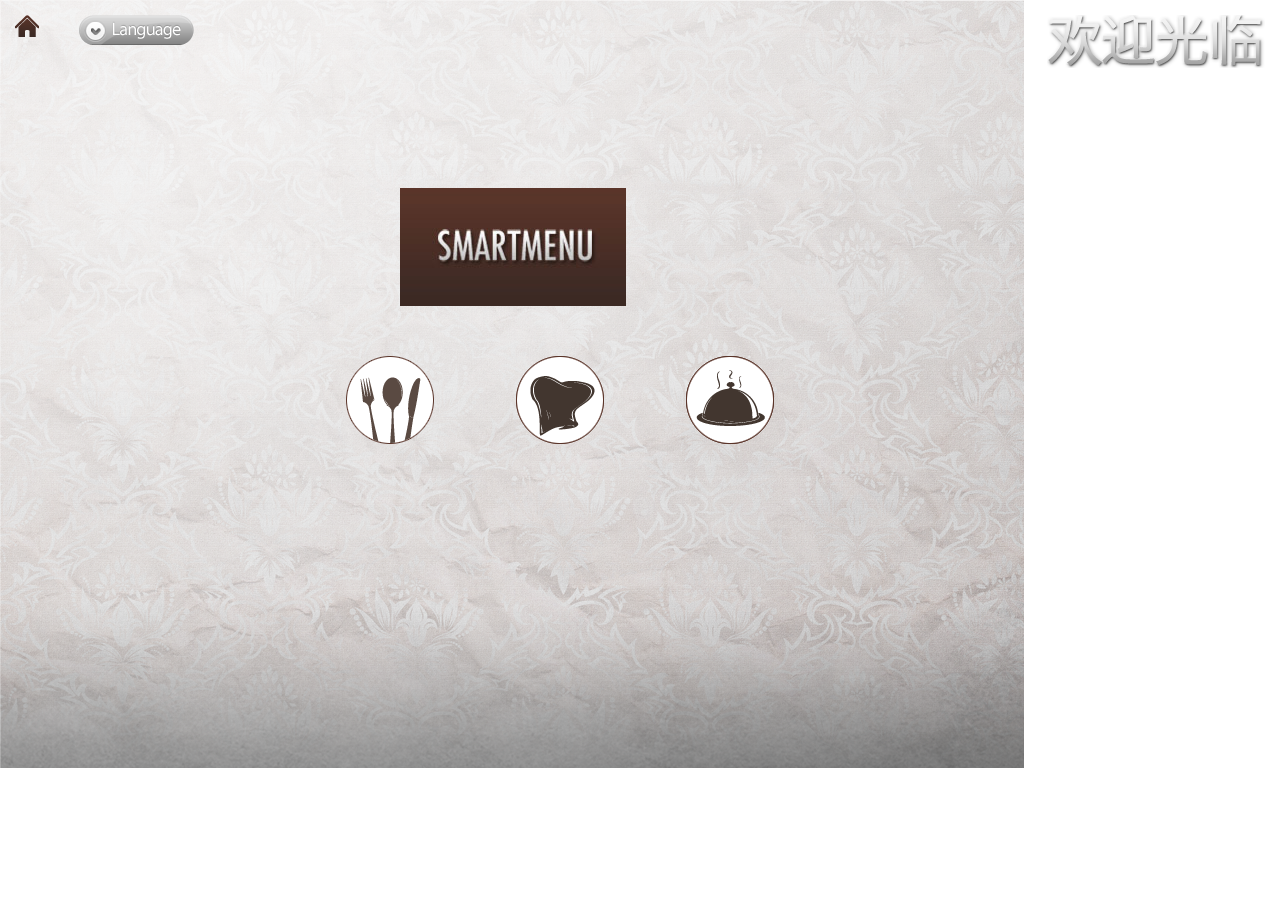
<file: Portal/customer/menupages/index.html>
<html>
  <!-- direct mode end -->
  <head>
    <meta name="viewport" content="user-scalable=no, width=device-width, initial-scale=1.0, maximum-scale=1.0"/>
    <meta name="apple-mobile-web-app-capable" content="yes" />
    <meta name="apple-mobile-web-app-status-bar-style" content="black" />

    <meta http-equiv="content-type" content="text/html; charset=UTF-8">
    <meta name="apple-mobile-web-app-capable" content="yes" />
    <meta name="format-detection" content="telephone=no">
    <!-- /** -->
    <!-- * 由于种种原因,需要startup.js与index.html平级 -->
    <!-- *  -->
    <!-- */ -->
    <script language="javascript" src="../menujs/jquery.min.js"></script>
    <script language="javascript" src="../menujs/jquery.mobile.min.js"></script>
    <script language="javascript" src="../menujs/webkitdragdrop.js"></script>
    <script language="javascript" src="../menujs/index.js"></script>
    <link rel="stylesheet" href="../menuimages/index.css" />
    <link rel="stylesheet" href="../menucss/jquery.mobile/jquery.mobile-1.0b1.min.css" /> 
  </head>
  <body>
    <div id="index-page" data-role="page" data-theme="a" class="bg-1_png">
      <div class="navlog">
	<div id="logo" class="index-logo"></div>
	<div id="language" class="index-language"></div>
	<div id="welcome" class="index-welcome"></div>
      </div> <!-- navlog -->

      <ul class="language-menu" id="language_menu">
	<li class="language-item cn languageselect" id="chinese_selector">中&nbsp;&nbsp;&nbsp;文</li>
	<li class="language-item en" id="english_selector">English</li>
      </ul>
      <div style="clear:both;"></div>
      <div class="product-name" id="product_name b_font"></div>

      <div class="oper-selector">
	<div class="selector-handler restaurant" id="restaurant"></div>
	<div class="selector-handler chef" id="chef"></div>
	<div class="selector-handler menu" id="menu_pic"></div>
      </div>

      <div class="menu-chooser" id="menu_bar">
	<div id="trigle" class="trigle"></div>
	<div id="menus_list" class="menu-list">
	  <div id="c_menu" class="c-menu b_font">中餐菜本 </div>
	  <div id="e_menu" class="e-menu b_font">西餐菜本 </div>
	</div>
      </div>
    </div>

  </body>
</html>
</file>
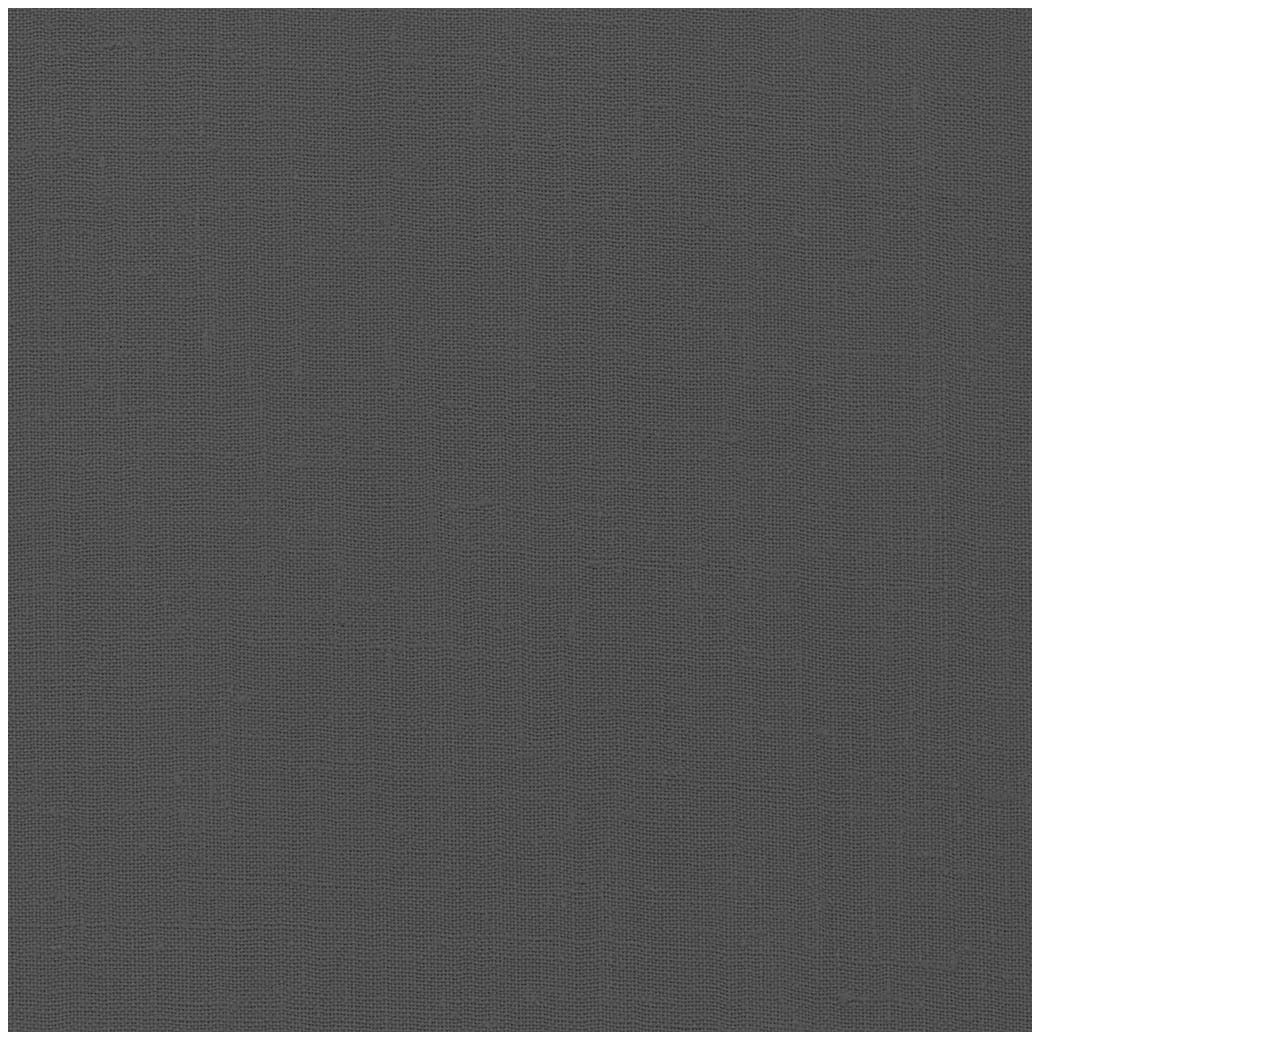
<file: Portal/customer/menupages/newschema.html>
<html>
  <!-- direct mode end -->
  <head>
    <meta name="viewport" content="user-scalable=no, width=device-width, initial-scale=1.0, maximum-scale=1.0"/>
    <meta name="apple-mobile-web-app-capable" content="yes" />
    <meta name="apple-mobile-web-app-status-bar-style" content="black" />

    <meta http-equiv="content-type" content="text/html; charset=UTF-8">
    <meta name="apple-mobile-web-app-capable" content="yes" />
    <meta name="format-detection" content="telephone=no">
    <!-- /** -->
    <!-- * 由于种种原因,需要startup.js与index.html平级 -->
    <!-- *  -->
    <!-- */ -->
    <script language="javascript" src="startup.js"></script>
    <style>
.show_area{
width:1024px;
height: 768px;
}
</style>
  </head>
  <body>
    <div class="menu_bg-2_jpg show_area"></div>
    <script language="javascript">
      loadcss('icons');
    </script>
  </body>
</html>
</file>
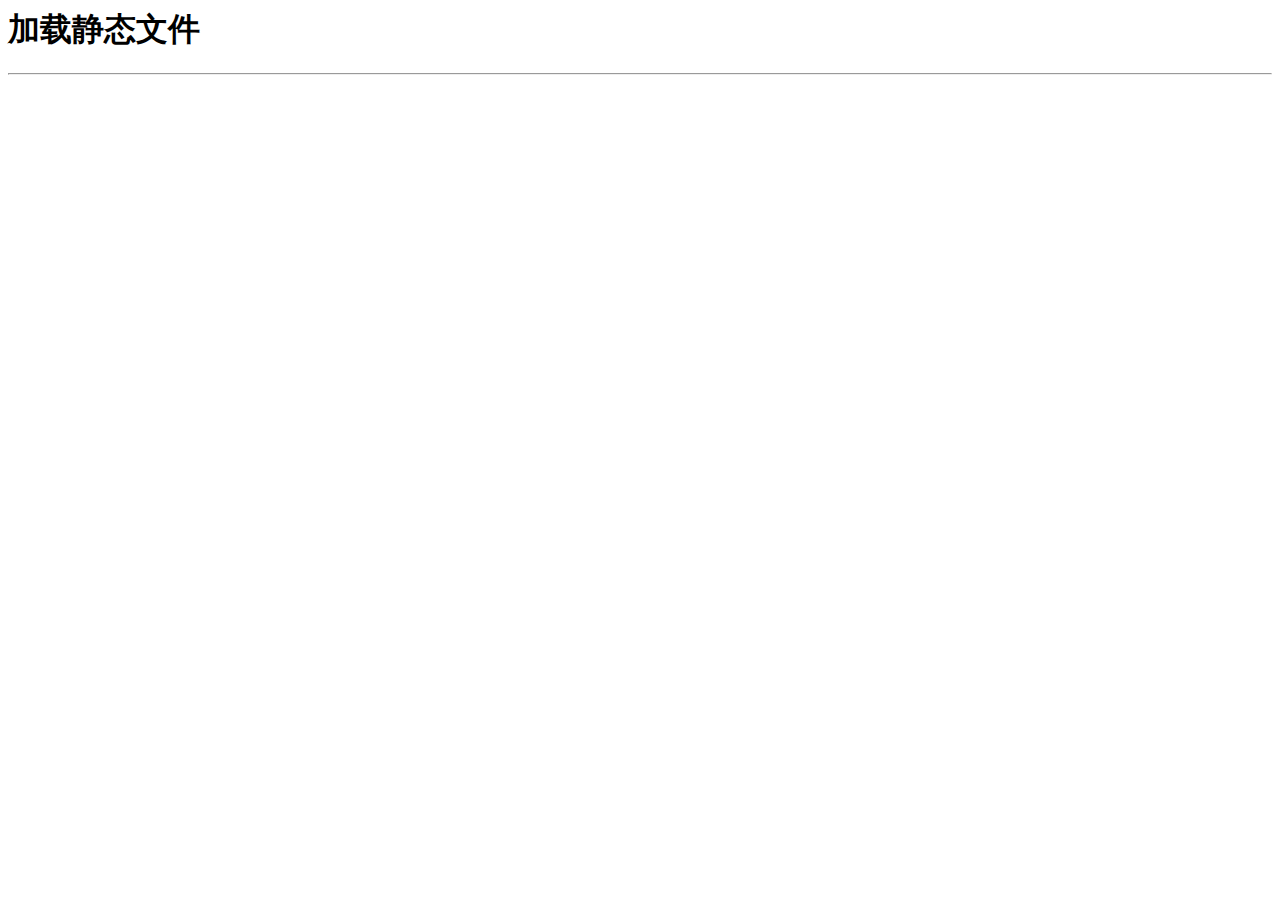
<file: Portal/customer/menupages/reload.html>
<html>
  <head>
    <title>重新加载资源</title>
    <meta name="viewport" content="user-scalable=no, width=device-width, initial-scale=1.0, maximum-scale=1.0"/>
    <meta name="apple-mobile-web-app-capable" content="yes" />
    <meta name="apple-mobile-web-app-status-bar-style" content="black" />

    <meta http-equiv="content-type" content="text/html; charset=UTF-8">
    <meta name="apple-mobile-web-app-capable" content="yes" />
    <meta name="format-detection" content="telephone=no">

    <meta http-equiv="content-type" content="text/html; charset=UTF-8">
    <script language="javascript" src="loaddb.js"></script>
  </head>
  <body>
    <h1>加载静态文件</h1>
    <hr>
    <ul id="debuginfo">
    </ul>
    <script language="javascript">

      function _reload_ready(){
     
      if(typeof SMART_DB == 'undefined' || typeof jQuery == 'undefined'){
      setTimeout(function(){_reload_ready();}, 50);
      } else {

      var images = ["bg_bell.png.png","bg_bg-1.png.png","bg_button-call-1.png.png","bg_button-call-2.png.png","bg_button-chef.png.png","bg_button-list-1.png.png","bg_button-list-2.png.png","bg_button-menu.png.png","bg_button-restaurant.png.png","bg_cart.png.png","bg_food-pic-back.png.png","bg_food-pic.jpg.png","bg_food-pic-medium.jpg.png","bg_food-pic-small.jpg.png","bg_home-1.png.png","bg_home-2.png.png","bg_language-1.png.png","bg_language-2.png.png","bg_login.png.png","bg_logo.jpg.png","bg_logo.png.png","bg_menu-Arrowback.png.png","bg_menu-Arrowforward.png.png","bg_menu-bg-2.jpg.png","bg_menu-bg.png.png","bg_menu-button.png.png","bg_menu-line.png.png","bg_menu-sample.jpg.png","bg_permutation-1-1.png.png","bg_permutation-1-2.png.png","bg_permutation-2-1.png.png","bg_permutation-2-2.png.png","bg_permutation-3-1.png.png","bg_permutation-3-2.png.png","bg_price-button-1.png.png","bg_search.png.png"];
      loadimages(images);
      }
      }
      loadjs(_reload_ready, 'jquery.min', 'jquery.md5', 'db');
    </script>
</body>
</html>
</file>
<file: Portal/customer/menuimages/index.css>
.bg-1_png {
    background : url('bg-1.png') no-repeat !important;
    text-align:center;
    font: bold "Lucida Grande", Arial, sans-serif;
}

.navlog {
    width:100%;
    margin-top:15px;
    float:left;
}

.index-language {
    background : url('language-1.png') no-repeat !important;
    width: 120px;
    height:30px;
    float:left;
    margin-left:40px;
}

.index-logo {
    background : url('login.png') no-repeat !important;
    width: 24px;
    height: 22px;
    float:left;
    margin-left:15px;
}

.index-welcome {
    background : url('welcome.png') no-repeat !important;
    width: 218px;
    height: 53px;
    float:right;
    margin-right:15px;
}
.language-menu{ 
    float:left;
    margin:0px;
    padding:0px;
    margin-left:55px;
    Background:url('language-menu.png') no-repeat !important;
    width:162px;
    height:80px;
    margin-top: 50px;
    list-style-type:none;
    text-align:center;
    position:absolute;
}

.language-menu li{
    list-style-type:none;
    /*    margin-left:55px;*/
    width:147px;
    margin:0px;
    margin-left:5px;
    margin-top:5px;
    height:29px;
}

.cn {
    padding-top:5px;
    font-size:14px;
}
.en {
    font-size:12px;
}
.languageselect {
    background-color:#563328;
    -webkit-border-radius: 5px; 
    color : #f5f5f5;
    width:145px;
    height:20px;
    margin-left:8px;
margin-top:3px;
}

.product-name {
    Background:url('logo.jpg') no-repeat !important;
    width:226px;
    height:118px;
    margin-top: 120px;
    margin-left:400px;
    margin-right:auto;
    float:left;
}
.oper-selector{
    width : 100%;
    float :left;
    text-align:center;
    margin-top:50px;
    height:90px;
    padding-left:27%;
}
.oper-selector div{
    float:left;
    width:90px;
    height:90px;
    margin-right:80px;
}

.menu-chooser {
    float:left;
    margin-top:20px;
    height:109px;
    Background-color:#2e2e2b;
    text-align:center;
    width:100%;
}
.menu-list {
    float:left;
    width:100%;
    text-align:center;
    vertical-align:middle;
    margin-left:30%;
    height:109px;

}

.menu-list div{
    float:left;
    margin-right:20px;
    width:300px;
    display:block;
    height:109px;
    margin-right : auto;
    margin-left:auto;
    margin-top:20px;
    overflow:hidden;
    inline-height:109px;
    font: bold 24px "Lucida Grande", Arial, sans-serif;
    display: table-cell;
    vertical-align:middle;
    text-align:center;
}
.b_font {
    padding-top:25px;
}
.c-menu {
 Background:url('menu-sample.jpg') no-repeat !important;
}
.e-menu {
 Background:url('menu-sample.jpg') no-repeat !important;
}
.restaurant {
 Background:url('button-restaurant.png') no-repeat !important;
}

.chef {
 Background:url('button-chef.png') no-repeat !important;
}
.menu {
 Background:url('button-menu.png') no-repeat !important;
}
</file>
